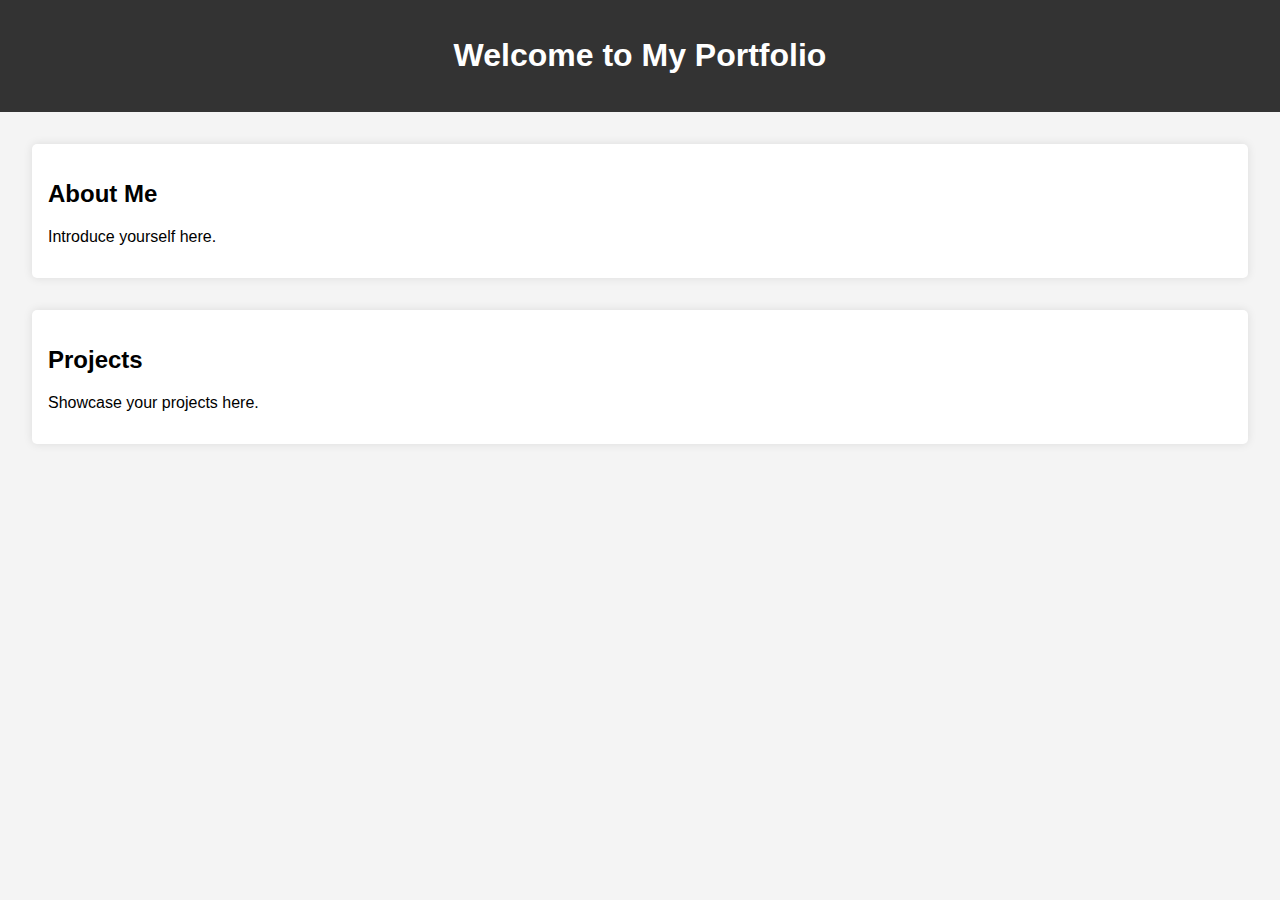
<file: index.html>
<!DOCTYPE html>
<html lang="en">
<head>
    <meta charset="UTF-8">
    <meta name="viewport" content="width=device-width, initial-scale=1.0">
    <title>My Portfolio</title>
    <link rel="stylesheet" href="styles.css"> 
</head>
<body>
    <header>
        <h1>Welcome to My Portfolio</h1>
    </header>
    <section>
        <h2>About Me</h2>
        <p>Introduce yourself here.</p>
    </section>
    <section>
        <h2>Projects</h2>
        <p>Showcase your projects here.</p>
    </section>
</body>
</html>
</file>
<file: styles.css>
body {
    font-family: Arial, sans-serif;
    margin: 0;
    padding: 0;
    background-color: #f4f4f4;
}

header {
    background-color: #333;
    color: white;
    text-align: center;
    padding: 1em 0;
}

section {
    margin: 2em;
    padding: 1em;
    background-color: white;
    border-radius: 5px;
    box-shadow: 0 0 10px rgba(0, 0, 0, 0.1);
}
</file>
